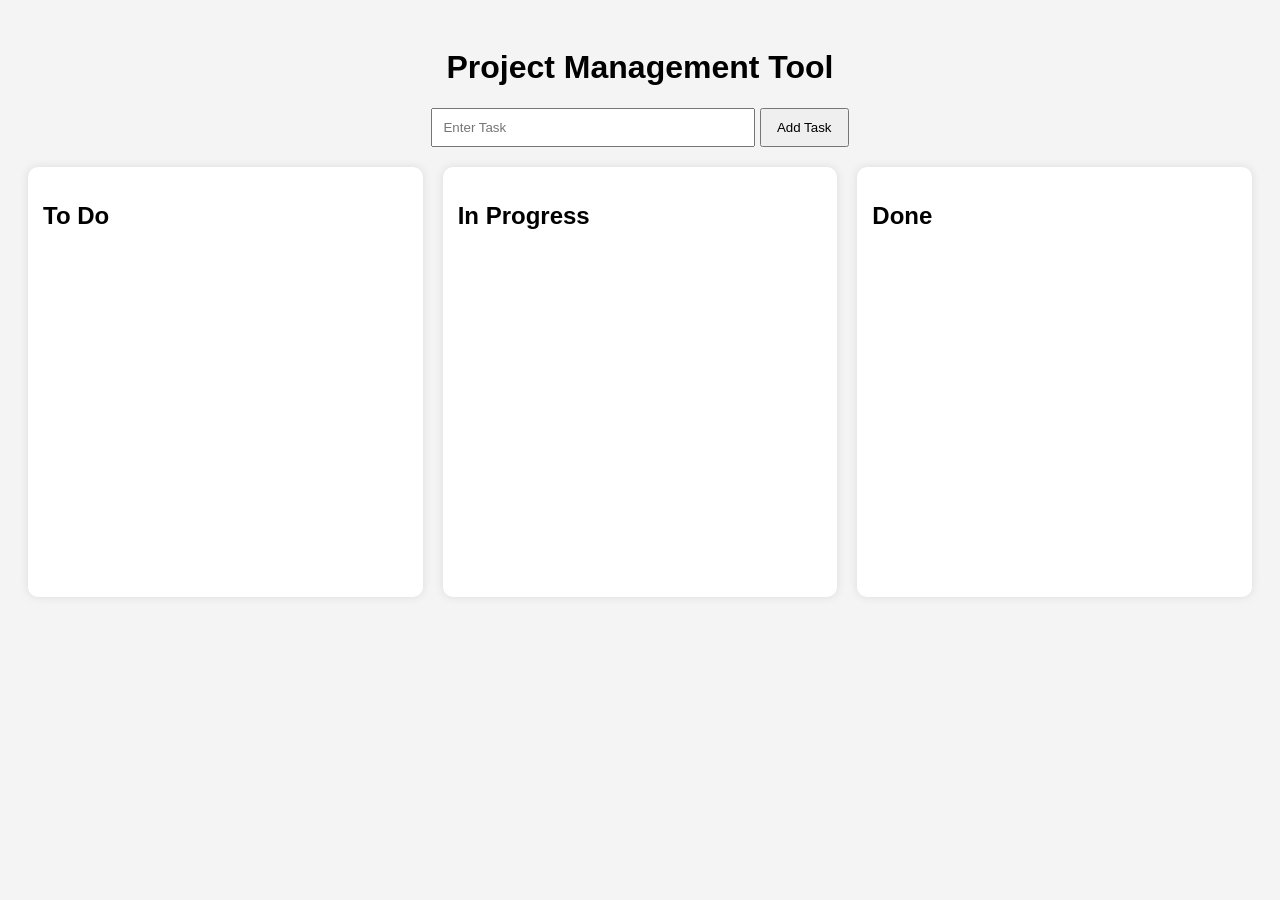
<file: CodeAlpha_social_media/index.html>
<!DOCTYPE html>
<html>
<head>
    <title>Project Management Tool</title>
    <link rel="stylesheet" href="style.css">
</head>
<body>

<h1>Project Management Tool</h1>

<div class="container">

    <div class="add-task">
        <input type="text" id="taskInput"
        placeholder="Enter Task">

        <button onclick="addTask()">
            Add Task
        </button>
    </div>

    <div class="board">

        <div class="column">
            <h2>To Do</h2>
            <div id="todo"></div>
        </div>

        <div class="column">
            <h2>In Progress</h2>
            <div id="progress"></div>
        </div>

        <div class="column">
            <h2>Done</h2>
            <div id="done"></div>
        </div>

    </div>

</div>

<script src="script.js"></script>

</body>
</html>
</file>
<file: CodeAlpha_social_media/style.css>
body{
    font-family:Arial,sans-serif;
    background:#f4f4f4;
    padding:20px;
}

h1{
    text-align:center;
}

.add-task{
    text-align:center;
    margin-bottom:20px;
}

input{
    width:300px;
    padding:10px;
}

button{
    padding:10px 15px;
    cursor:pointer;
}

.board{
    display:flex;
    gap:20px;
}

.column{
    flex:1;
    background:white;
    padding:15px;
    border-radius:10px;
    min-height:400px;
    box-shadow:0 0 10px rgba(0,0,0,.1);
}

.task{
    background:#e9ecef;
    padding:10px;
    margin:10px 0;
    border-radius:5px;
}

.task button{
    margin-top:5px;
}
</file>
